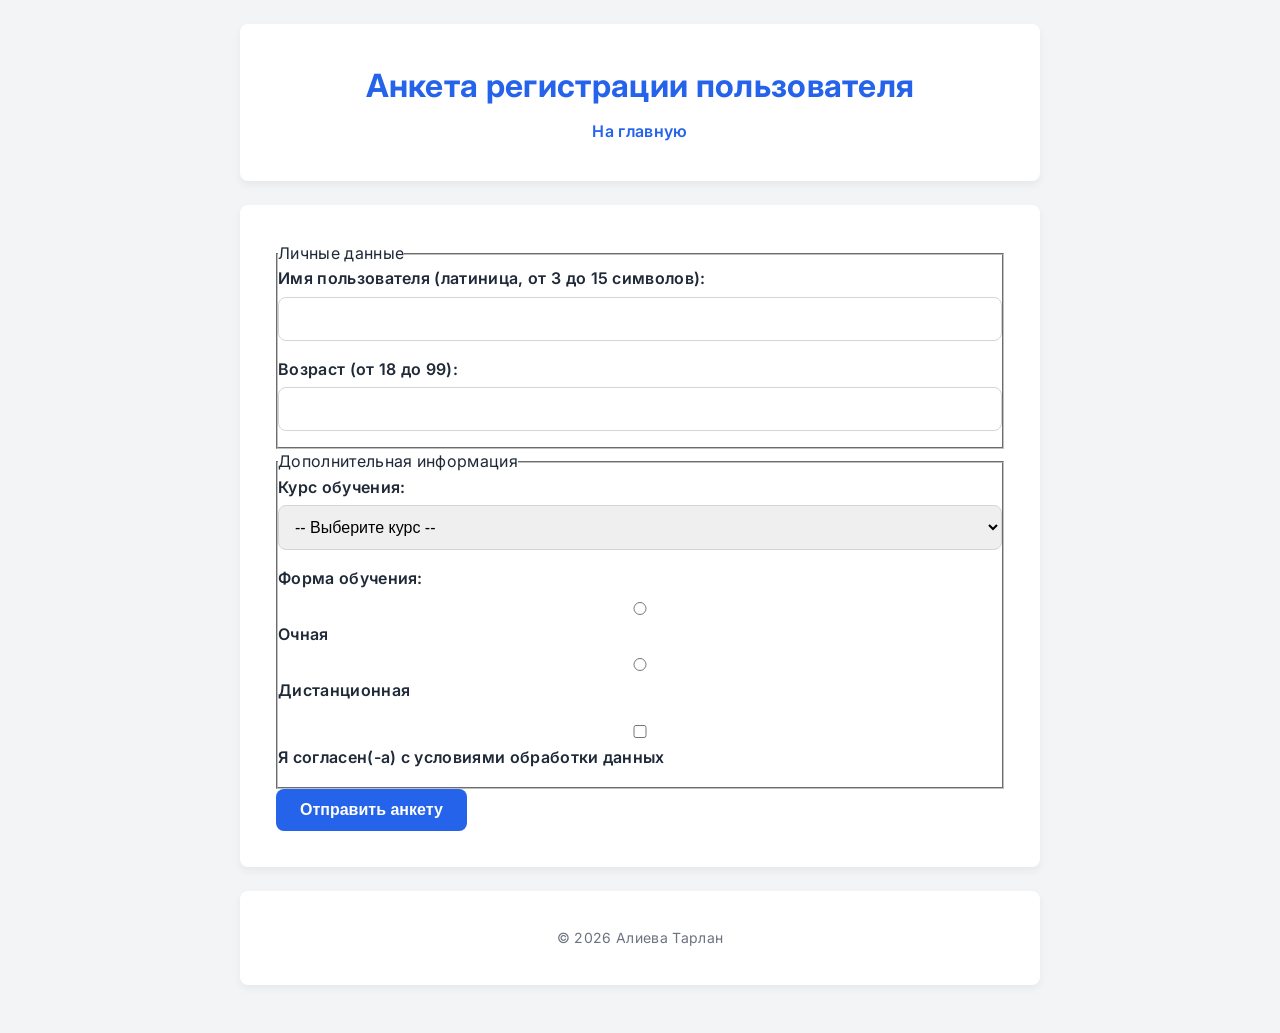
<file: form.html>
<!DOCTYPE html>
<html lang="ru">
<head>
    <meta charset="UTF-8">
    <meta name="viewport" content="width=device-width, initial-scale=1.0">
    <title>Регистрация и анкетирование</title>
    <link rel="stylesheet" href="styles/main.css">
</head>
<body>

    <header>
        <h1>Анкета регистрации пользователя</h1>
        <nav>
            <a href="index.html">На главную</a>
        </nav>
    </header>

    <main>
        <form action="#" method="POST">
            
            <!-- Шаг 1: Группировка данных пользователя -->
            <fieldset>
                <legend>Личные данные</legend>
                
                <div>
                    <label for="username">Имя пользователя (латиница, от 3 до 15 символов):</label>
                    <input type="text" id="username" name="username" required pattern="[A-Za-z]{3,15}" title="Только латинские буквы от 3 до 15 символов">
                </div>

                <div>
                    <label for="age">Возраст (от 18 до 99):</label>
                    <input type="number" id="age" name="age" min="18" max="99" required>
                </div>
            </fieldset>

            <!-- Шаг 2: Вариативные элементы управления -->
            <fieldset>
                <legend>Дополнительная информация</legend>

                <div>
                    <label for="course">Курс обучения:</label>
                    <select id="course" name="course" required>
                        <option value="">-- Выберите курс --</option>
                        <option value="1">1 курс</option>
                        <option value="2">2 курс</option>
                        <option value="3">3 курс</option>
                        <option value="4">4 курс</option>
                    </select>
                </div>

                <div>
                    <label>Форма обучения:</label>
                    <label><input type="radio" name="study_form" value="full-time" required> Очная</label>
                    <label><input type="radio" name="study_form" value="distance"> Дистанционная</label>
                </div>

                <div>
                    <label><input type="checkbox" name="agree" required> Я согласен(-а) с условиями обработки данных</label>
                </div>
            </fieldset>

            <button type="submit">Отправить анкету</button>
        </form>
    </main>

    <footer>
        <p>&copy; 2026 Алиева Тарлан</p>
    </footer>

</body>
</html>
</file>
<file: styles/main.css>
/* Шаг 2: Подключение шрифта из Google Fonts */
@import url('https://fonts.googleapis.com/css2?family=Inter:wght@300;400;600;700&display=swap');

/* Шаг 3: Объявление глобальных CSS-переменных (Custom Properties) */
:root {
    --primary-color: #2563eb;
    --secondary-color: #f3f4f6;
    --text-color: #1f2937;
    --bg-color: #ffffff;
    --accent-color: #3b82f6;
    --base-padding: 1.5rem;
    --border-radius: 0.5rem;
    --font-main: 'Inter', sans-serif;
}

/* Шаг 1: Глобальное обнуление и защищенный расчет ширины */
*, *::before, *::after {
    box-sizing: border-box;
    margin: 0;
    padding: 0;
}

/* Базовые настройки текста и страницы */
body {
    font-family: var(--font-main);
    color: var(--text-color);
    background-color: var(--secondary-color);
    line-height: 1.6;
    letter-spacing: 0.02rem;
    padding: var(--base-padding);
}

/* Шаг 5: Центрирование макро-контейнеров с помощью margin: auto и padding */
main, header, footer {
    max-width: 50rem;
    margin: 0 auto 1.5rem auto;
    background-color: var(--bg-color);
    padding: calc(var(--base-padding) * 1.5);
    border-radius: var(--border-radius);
    box-shadow: 0 0.25rem 0.5rem rgba(0, 0, 0, 0.05);
}

/* Шапка профиля */
header {
    text-align: center;
}

header img {
    width: 8rem;
    height: 8rem;
    border-radius: 50%;
    object-fit: cover;
    margin-bottom: 1rem;
    border: 0.2rem solid var(--primary-color);
}

header h1 {
    font-size: 2rem;
    margin-bottom: 0.5rem;
    color: var(--primary-color);
}

/* Навигация */
nav ul {
    list-style: none;
    display: flex;
    justify-content: center;
    gap: 1.5rem;
    margin-top: 1rem;
}

nav a {
    text-decoration: none;
    color: var(--primary-color);
    font-weight: 600;
}

nav a:hover {
    text-decoration: underline;
}

/* Секции резюме */
section {
    margin-bottom: 1.5rem;
}

section h2 {
    font-size: 1.5rem;
    margin-bottom: 1rem;
    border-bottom: 0.1rem solid var(--secondary-color);
    padding-bottom: 0.3rem;
}

/* Формы */
form div {
    margin-bottom: 1rem;
}

label {
    display: block;
    margin-bottom: 0.3rem;
    font-weight: 600;
}

input, select {
    width: 100%;
    padding: 0.75rem;
    border: 0.1rem solid #d1d5db;
    border-radius: var(--border-radius);
    font-size: 1rem;
}

button[type="submit"] {
    background-color: var(--primary-color);
    color: #ffffff;
    border: none;
    padding: 0.75rem 1.5rem;
    font-size: 1rem;
    font-weight: 600;
    border-radius: var(--border-radius);
    cursor: pointer;
}

button[type="submit"]:hover {
    background-color: var(--accent-color);
}

/* Подвал */
footer {
    text-align: center;
    font-size: 0.875rem;
    color: #6b7280;
}
</file>
